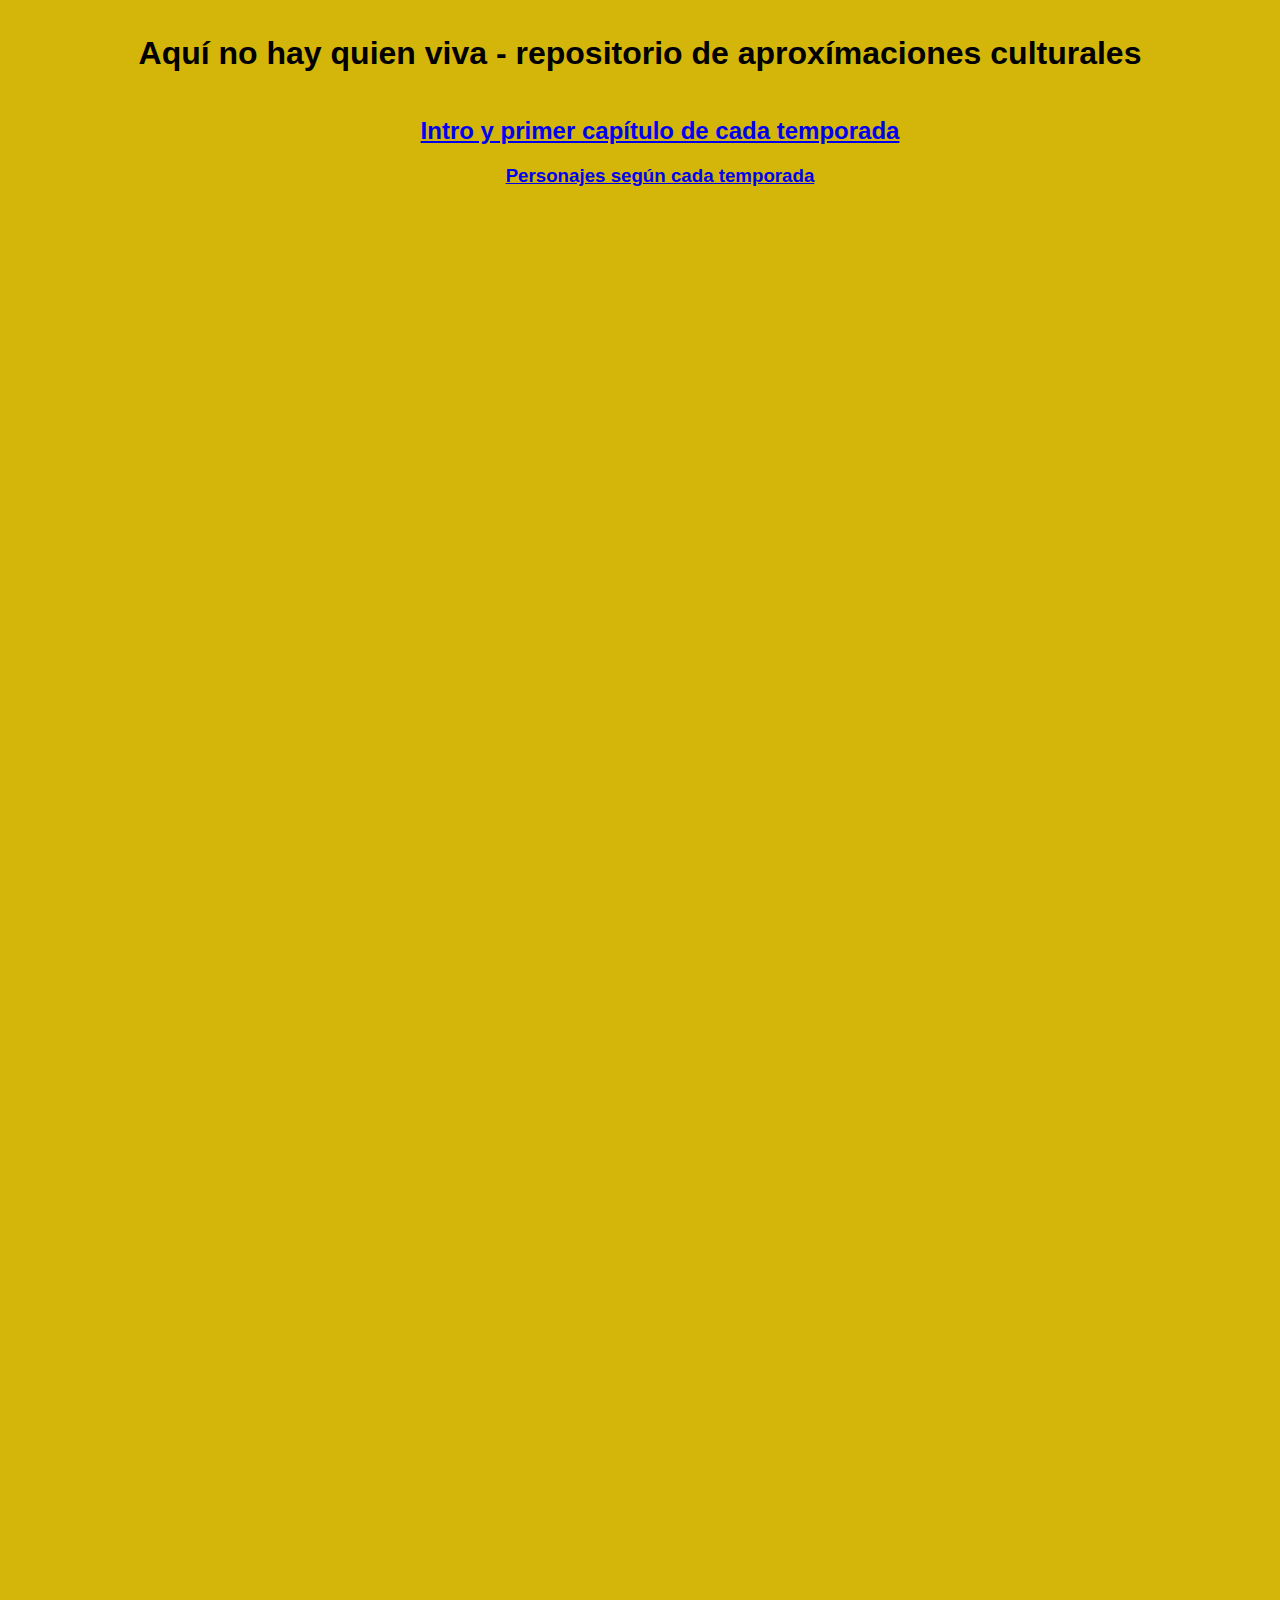
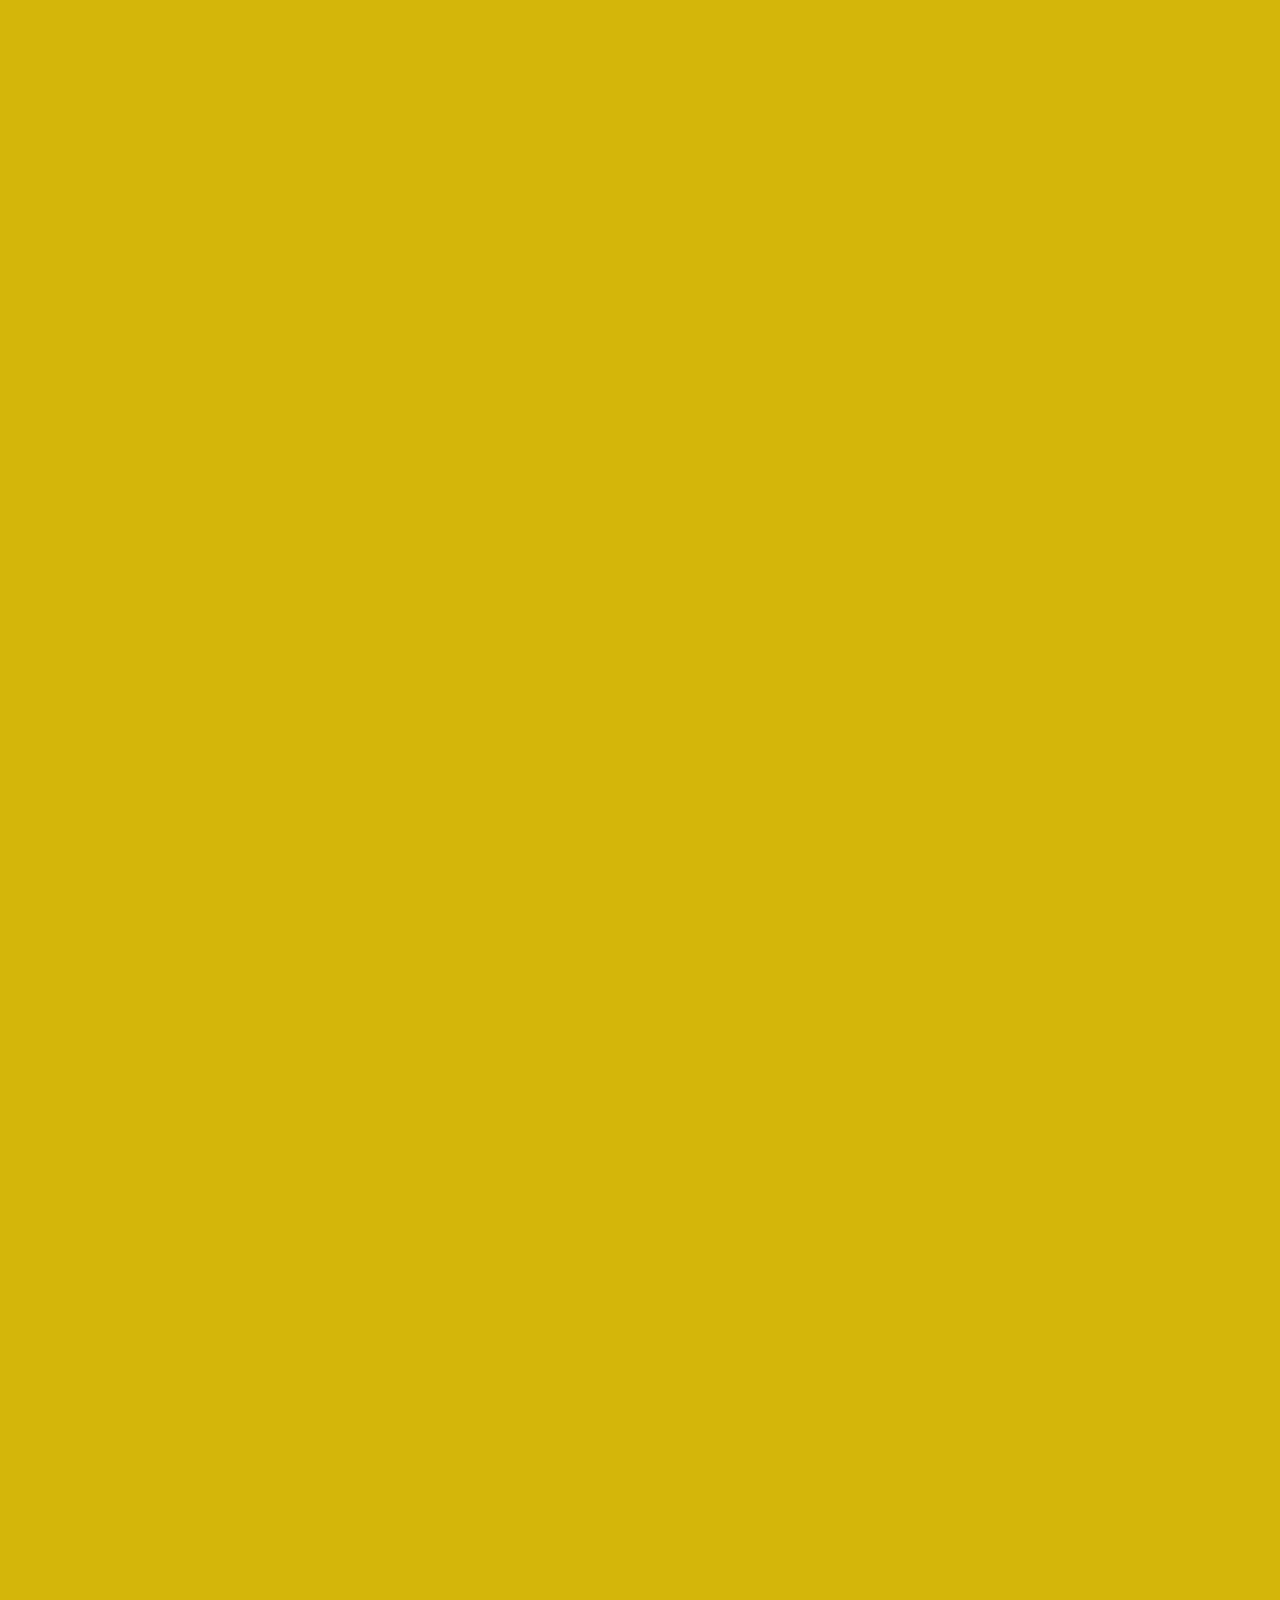
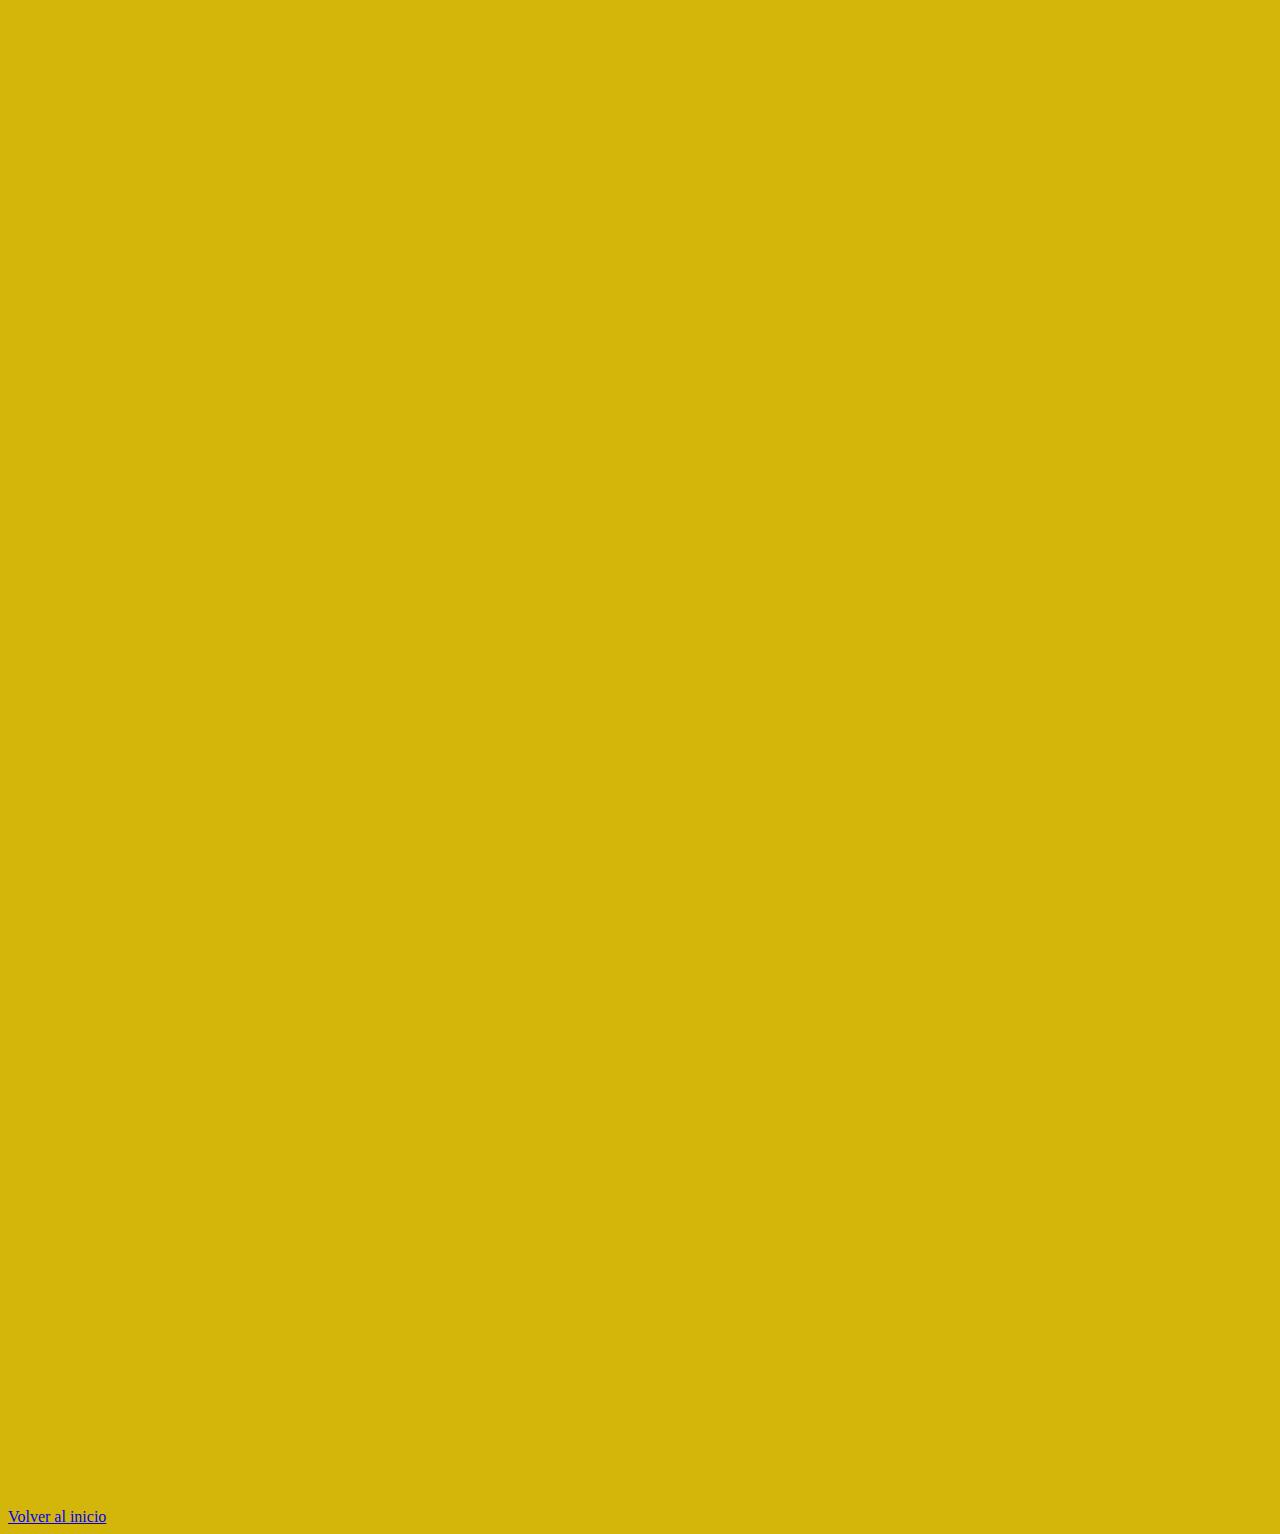
<file: capitulos.html>
<html lang="en">
    <head>
        <meta charset="UTF-8">
        <meta name="viewport" content="width=device-width, initial-scale=1.0">
        <title>Intro y primer capítulo de cada temporada</title>
    </head>
    <link rel="stylesheet" href="estilo.css">
    <body>
        <header>
            <header>
                <h1 class="titulo">Aquí no hay quien viva - repositorio de aproxímaciones culturales</h1>
            </header>
            <main>
                <ul>
                    <h2 class="titulo">
                        <a href="capitulos.html">Intro y primer capítulo de cada temporada</a>
                    </h2>
                    <h3 class="titulo">
                        <a href="Personajes.html">Personajes según cada temporada</a>
    
                    </h3>
    
    
                </ul>
            </main>
        </header>
        <main>
            <center><iframe width="1250" height="750" src="https://www.youtube.com/embed/0QPj7WaxQ8Q?si=V0C1WNGzMKdjYAeT" title="YouTube video player" frameborder="0" allow="accelerometer; autoplay; clipboard-write; encrypted-media; gyroscope; picture-in-picture; web-share" referrerpolicy="strict-origin-when-cross-origin" allowfullscreen></iframe></center>
            
        <div class="center">
    
        </div>
        </main>
        
        <main>
            <center><iframe width="1250" height="750" src="https://www.youtube.com/embed/cR2hpunF3vI?si=Ky7hW5lR1AbLhSLU" title="YouTube video player" frameborder="0" allow="accelerometer; autoplay; clipboard-write; encrypted-media; gyroscope; picture-in-picture; web-share" referrerpolicy="strict-origin-when-cross-origin" allowfullscreen></iframe></center>
        </main>
    
        <main>
            <center><iframe width="1250" height="750" src="https://www.youtube.com/embed/9uxUwuPLHCI?si=wiExrV9pnmo7rHiC" title="YouTube video player" frameborder="0" allow="accelerometer; autoplay; clipboard-write; encrypted-media; gyroscope; picture-in-picture; web-share" referrerpolicy="strict-origin-when-cross-origin" allowfullscreen></iframe></center>
        </main>
        <main>
            <center><iframe width="1250" height="750" src="https://www.youtube.com/embed/0IQqfI_FBec?si=jzGKcAaHoCiMH2oY" title="YouTube video player" frameborder="0" allow="accelerometer; autoplay; clipboard-write; encrypted-media; gyroscope; picture-in-picture; web-share" referrerpolicy="strict-origin-when-cross-origin" allowfullscreen></iframe></center>
        </main>

        <main>
            <center><iframe width="1250" height="750" src="https://www.youtube.com/embed/AP0CioTcEtg?si=1jTtgf6gxu2Iqwek" title="YouTube video player" frameborder="0" allow="accelerometer; autoplay; clipboard-write; encrypted-media; gyroscope; picture-in-picture; web-share" referrerpolicy="strict-origin-when-cross-origin" allowfullscreen></iframe></center>
        </main>
        <main>
            <center><iframe width="1250" height="750" src="https://www.youtube.com/embed/--RBg_OPkgA?si=9WRsFwolSeWWe-Cs" title="YouTube video player" frameborder="0" allow="accelerometer; autoplay; clipboard-write; encrypted-media; gyroscope; picture-in-picture; web-share" referrerpolicy="strict-origin-when-cross-origin" allowfullscreen></iframe></center>
        </main>
        
           <footer>
            <a href="index.html">Volver al inicio</a>
           </footer>
    
    </body>
</html>
</file>
<file: estilo.css>
body {
    background-color: rgb(212, 182, 10);
}

header{
    background-color: rgb(212, 182, 10);
    border-color: rgb(212, 182, 10);
    border-style: solid;
    border-width: 3px;
    text-align: center;
    font-size: 200 px;
    

    
}



#Personajes{
    margin-left: -40px;
    margin-right: 00px;
    text-align: center;
        padding: 8px;
        font-size: 19px ;
        color: black;
        background-color: rgb(255, 138, 5);
}

#capitulos{
    margin-left: -40px;
    margin-right: 00px;
    text-align: center;
        padding: 8px;
        font-size: 19px ;
        color: black;
        background-color: rgb(255, 167, 5)
}



.titulo{
    text-align: center;
}
h1, h2, h3{
    font-family: Arial, Helvetica, sans-serif;
    text-align: center;
}

.title

.título {
    color: rgb(0, 0, 0);
    text-align: center;
    font-size: 200 px;
    font-weight: bolder;
    font-family: serif;
}

.video{
    margin-left: -40px;
    margin-right: 00px;
    text-align: center;
        padding: 8px;
        font-size: 19px ;
        color: black;
        background-color: rgb(255, 138, 5);
}

#Personajes {
    color: rgb(11, 11, 11);
        text-align: center;
        font-size: 20 px;
        font-weight: bolder;
        font-family: serif;
        padding: 0px;
        background-color: rgba(255, 60, 0, 0.911);
        margin-left: -40px;
        margin-right: 00px;
        text-align: center;
        padding: 8px;
        font-size: 19px ;
</file>
